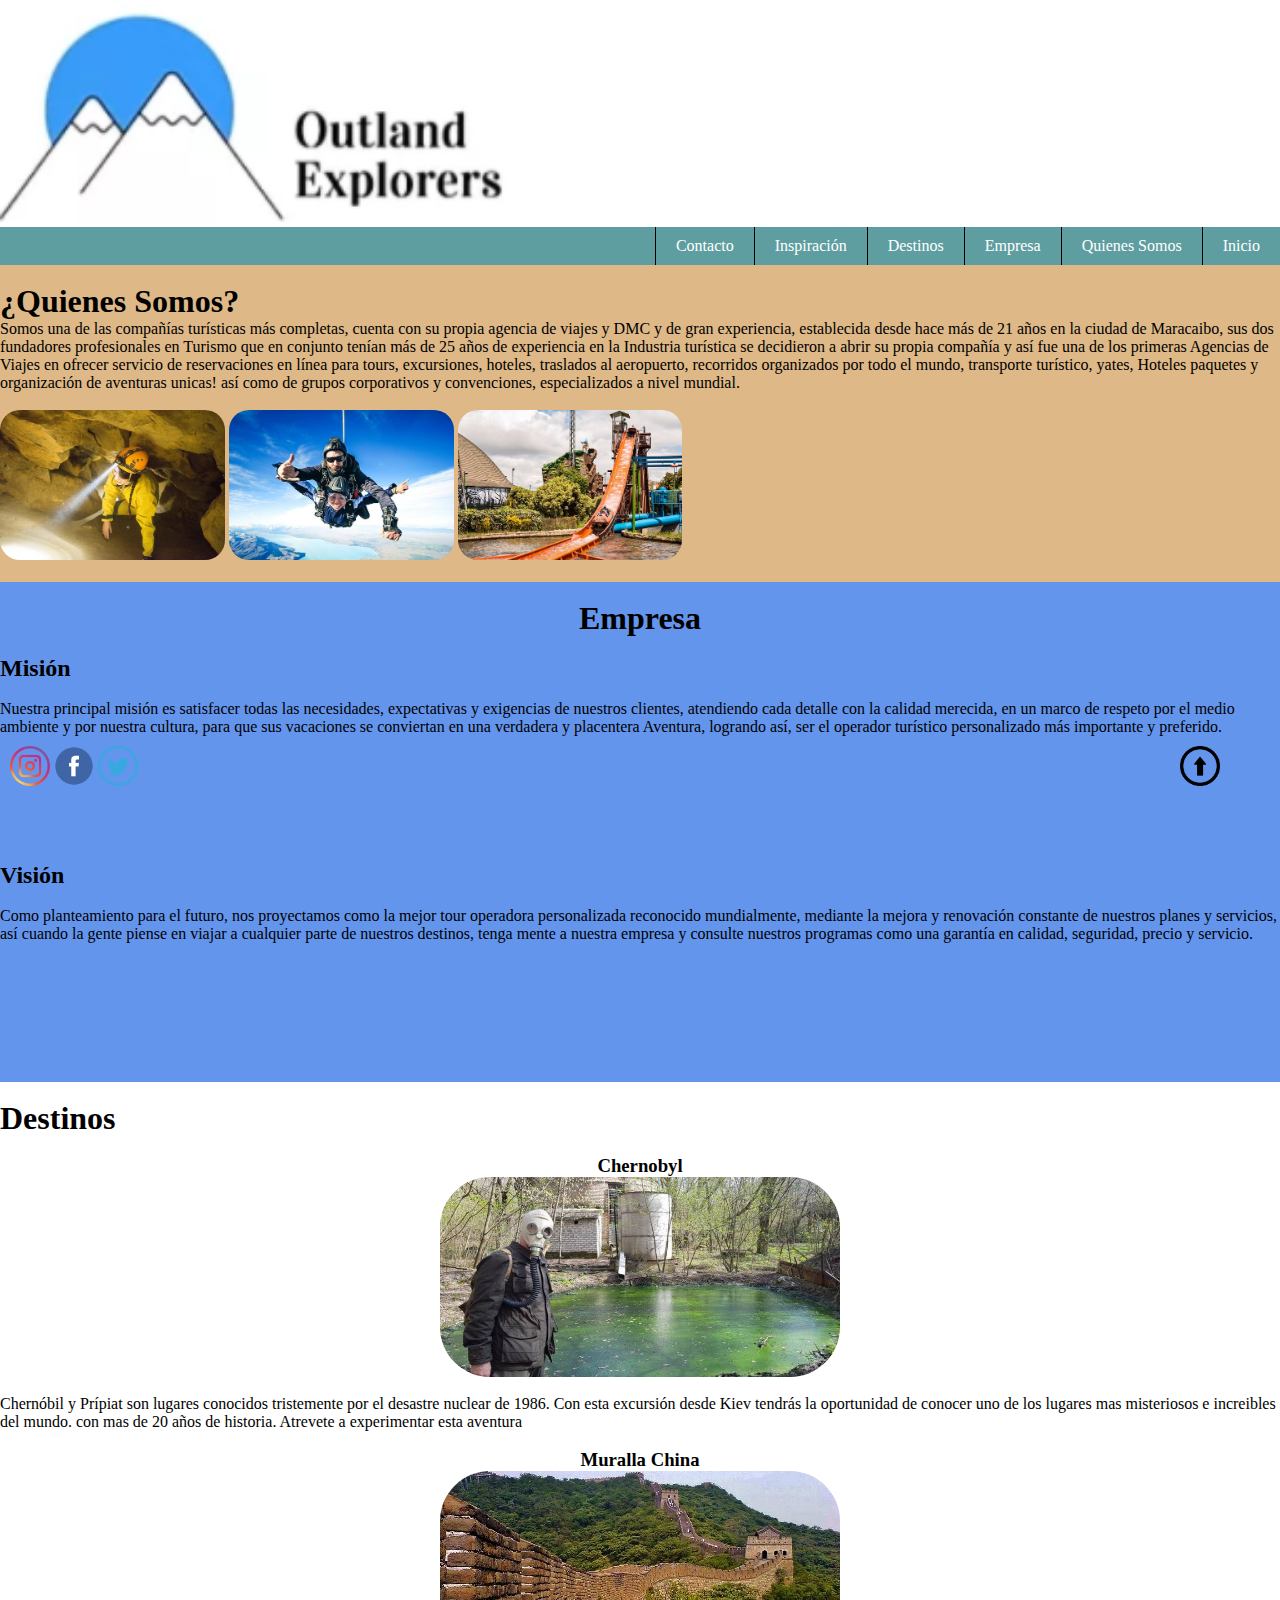
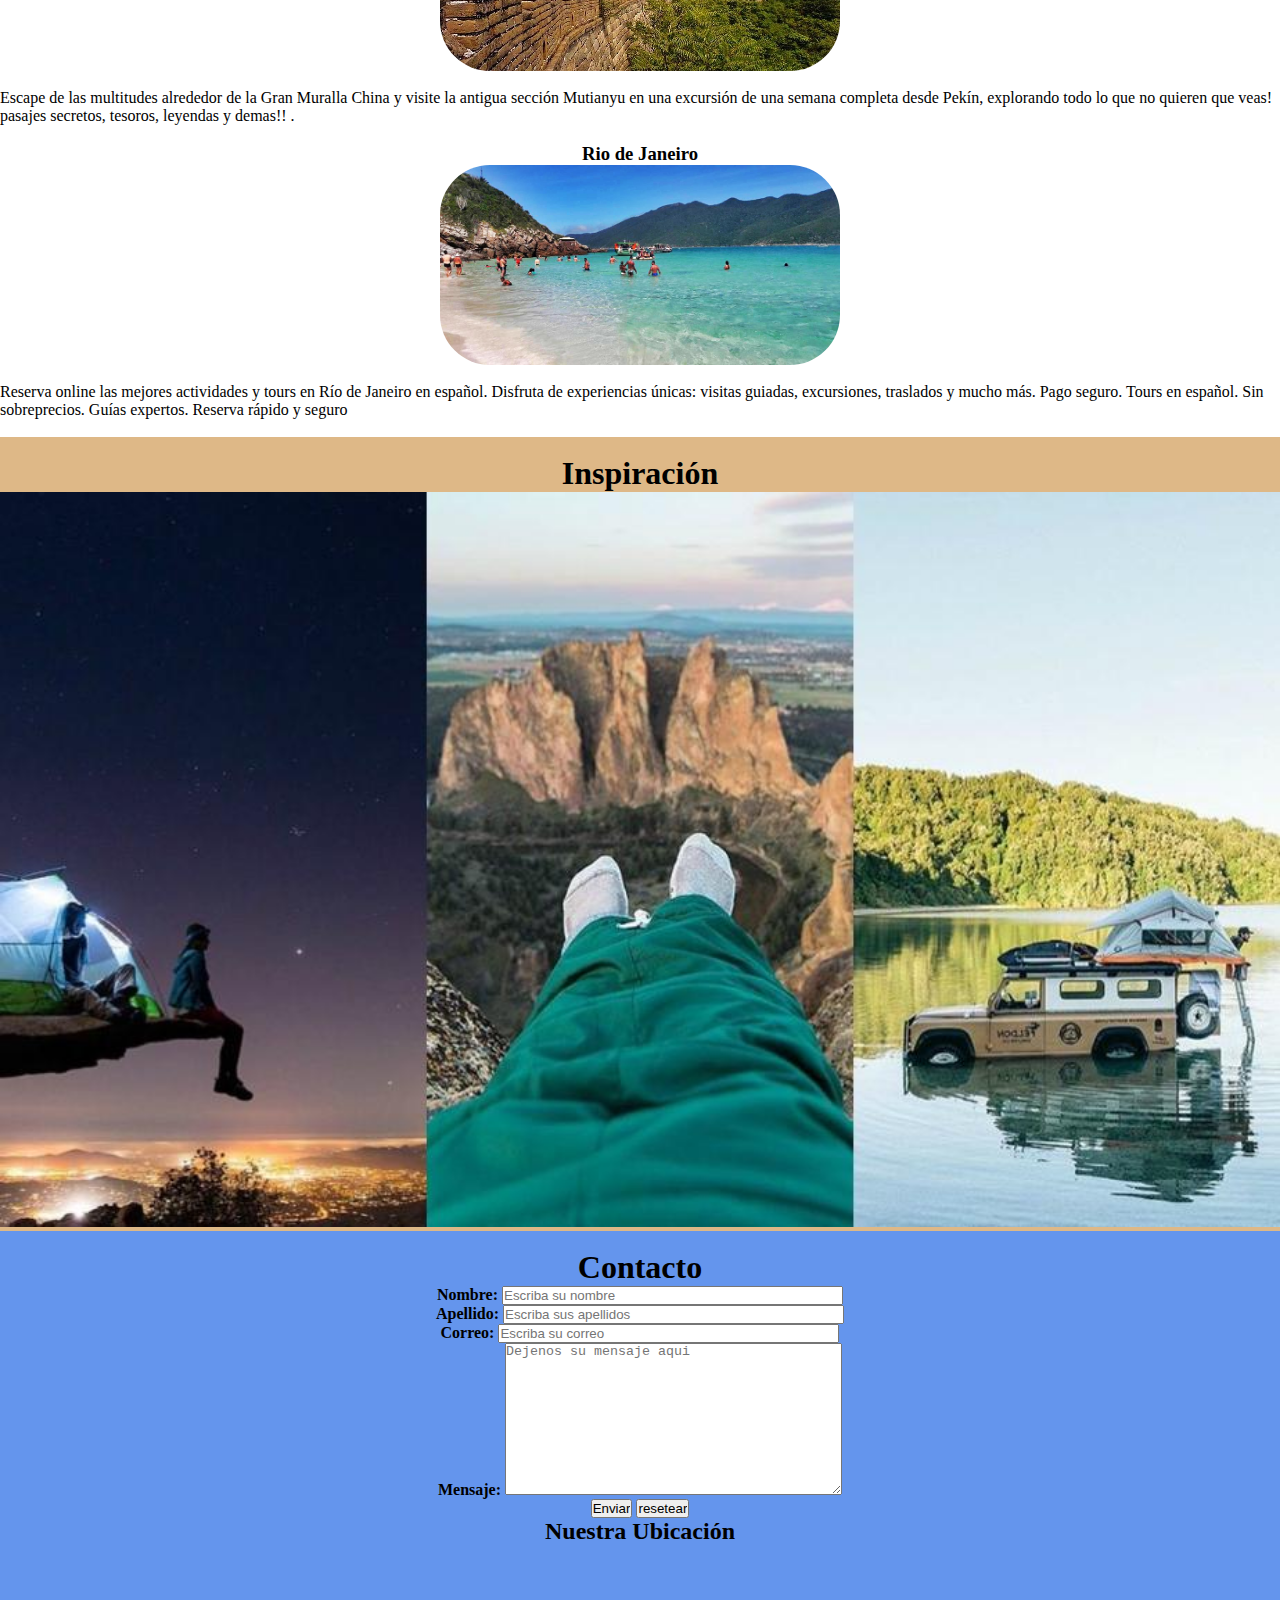
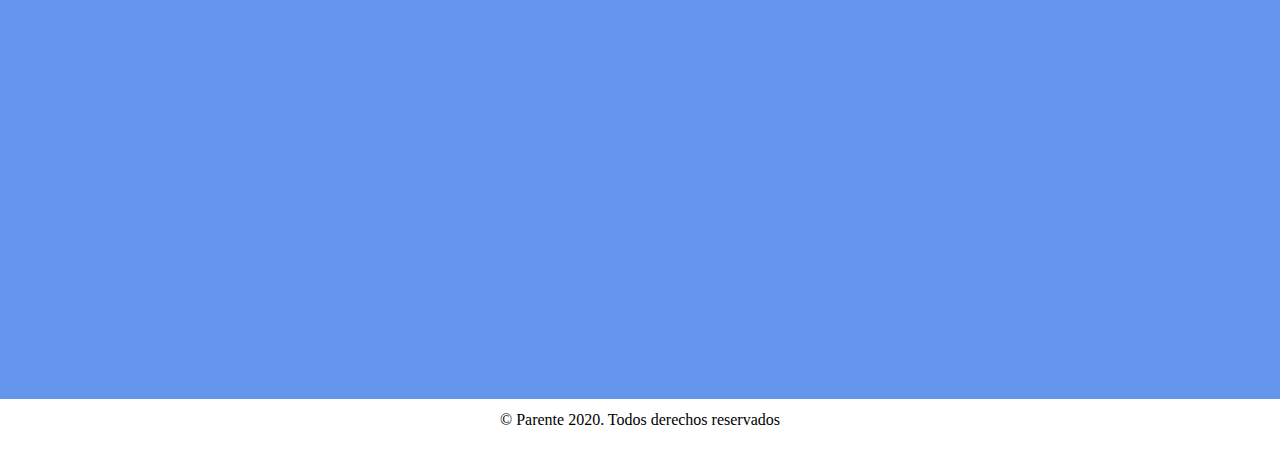
<file: proyecto 2/pagina2/index.html>
<!DOCTYPE html>
<html>
<head>
<title>One Page</title>
<meta charset="UTF-8">
<meta name="viewport" content="width=device-width, initial-scale=1">
<link rel="stylesheet" href="css/estilos.css">
</head>
<body>
    <div id="encabezado">
        <img src="img/Encabezado.webp" width="40%" height="40%">
    </div>
<div id="contenedor">
    <div id="nav">
        <ol>
            <li><a href="#pie" >Contacto</a></li>
            <li><a href="#insp" >Inspiración</a></li>
            <li><a href="#pro">Destinos</a></li>
            <li><a href="#emp">Empresa</a></li>
            <li><a href="#who">Quienes Somos</a></li>
            <li><a href="#">Inicio</a></li>
        </ol>
    </div>
    <div id="who">
        <br>
        <h1>¿Quienes Somos?</h1>
        Somos una de las compañías turísticas más completas, cuenta con su propia agencia de viajes y DMC y de gran experiencia,
        establecida desde hace más de 21 años en la ciudad de Maracaibo, sus dos fundadores profesionales en Turismo que en conjunto
        tenían más de 25 años de experiencia en la Industria turística se decidieron a abrir su propia compañía y así fue una de los primeras 
        Agencias de Viajes en ofrecer servicio de reservaciones en línea para tours, excursiones, hoteles, traslados al aeropuerto, recorridos
        organizados por todo el mundo, transporte turístico, yates, Hoteles paquetes y organización de aventuras unicas!
        así como de grupos corporativos y convenciones, especializados a nivel mundial.
        <br>
        <br>
        <div>
        <img class="imagen" src="img/viaje1.jpg" witdh="100px" height="150px">
        <img class="imagen" src="img/viaje2.jpg" witdh="100px" height="150px">
        <img class="imagen" src="img/viaje3.jpg" witdh="100px" height="150px">
        <br>
        <br>
    </div>
    <div id="emp">
        <br>
            <h1>Empresa</h1>
            <br>
            <h2>Misión</h2> 
            <br>
            <p>Nuestra principal misión es satisfacer todas las necesidades, expectativas y exigencias de nuestros clientes, atendiendo
             cada detalle con la calidad merecida, en un marco de respeto por el medio ambiente y por nuestra cultura, para que sus 
             vacaciones se conviertan en una verdadera y placentera Aventura, logrando así, ser el operador turístico personalizado más
              importante y preferido.</p>
        <br>
        <br>
        <br>
        <br>
        <br>
        <br>
        <br>
        <h2>Visión</h2> 
        <br>
        <p>Como planteamiento para el futuro, nos proyectamos como la mejor tour operadora personalizada reconocido mundialmente, mediante
         la mejora y renovación constante de nuestros planes y servicios, así cuando la gente piense en viajar a cualquier parte de nuestros
          destinos, tenga mente a nuestra empresa y consulte nuestros programas como una garantía en calidad, seguridad, precio y servicio.</p>
    </div>   
    <div id="pro">
        <br>
            <h1>Destinos</h1>
            <br>
           <h3>Chernobyl</h3>
           <img src="img/chernobyl.jpg" width="400px" height="200px">
           <br>
           <p>Chernóbil y Prípiat son lugares conocidos tristemente por el desastre nuclear de 1986. Con esta excursión desde Kiev tendrás la 
               oportunidad de conocer uno de los lugares mas misteriosos e increibles del mundo. con mas de 20 años de historia. Atrevete a 
               experimentar esta aventura</p>
               <br>
           <h3>Muralla China</h3>
           <img src="img/china.jpg" width="400px" height="200px">
           <br>
           <p>Escape de las multitudes alrededor de la Gran Muralla China y visite la antigua sección Mutianyu en una excursión de una semana
               completa desde Pekín, explorando todo lo que no quieren que veas! pasajes secretos, tesoros, leyendas y demas!! .</p>
           <br>
           <h3>Rio de Janeiro</h3>
           <img src="img/brasil.jpg" width="400px" height="200px">
           <br>
           <p>Reserva online las mejores actividades y tours en Río de Janeiro en español. Disfruta de experiencias únicas: visitas guiadas,
                excursiones, traslados y mucho más. Pago seguro. Tours en español. Sin sobreprecios. Guías expertos. Reserva rápido y seguro</p>
                <br>
    </div>   
    <div class="letra">
        <br>
    <h1>Inspiración</h1>
</div>
    <div id="insp">
        <img src="img/instagram.jpg" width="100%" height="98%">
    </div>
    <div id="cont">
        <br>
            <h1 class="letra">Contacto</h1>
        <div class="formulario">
            <form name="formulario" method="post" action="#">
                <h4>Nombre: <input type="text" name="nombre" size="40" placeholder="Escriba su nombre" required></h4>
                <h4>Apellido: <input type="text" name="apellidos" size="40" placeholder="Escriba sus apellidos" required></h4>
                <h4>Correo: <input type="text" name="correo" size="40" placeholder="Escriba su correo" required></h4>
                <h4>Mensaje: <textarea name="mensaje" rows="10" cols="40" placeholder="Dejenos su mensaje aqui" required></textarea>
                    <br>
                <input type="submit" value="Enviar"> <input type="reset" value="resetear">
            </form>
            <h2 id="coloreado"> Nuestra Ubicación </h2>
            <iframe src="https://www.google.com/maps/embed?pb=!1m18!1m12!1m3!1d15682.1052100737!2d-71.64308657090235!3d10.69382876315117!2m3!1f0!2f0!3f0!3m2!1i1024!2i768!4f13.1!3m3!1m2!1s0x8e899ecd22a1b721%3A0xd2cfab5751fcd5cc!2sUniversidad%20Privada%20Dr.%20Rafael%20Belloso%20Chac%C3%ADn!5e0!3m2!1ses!2sve!4v1580270664224!5m2!1ses!2sve" width="600" height="450" frameborder="0" style="border:0;" allowfullscreen=""></iframe>
        </div>    
    </div>
    <div id="pie">&copy; Parente 2020. Todos  derechos reservados </div>   
</div>
<div>
    <a class="flotante" href='#' ><img src='img/boton.png' border="0" width="40px" height="40px"/></a>
</div>
<div>
    <a class="flotante2" ><img src="img/ig.png" border="0" width="40px" height="40px"> <img src='img/fb.png' border="0" width="40px" height="40px" /> <img src="img/tw.png" border="0" width="40px" height="40px"></a>
</div>
</body>
</html>
</file>
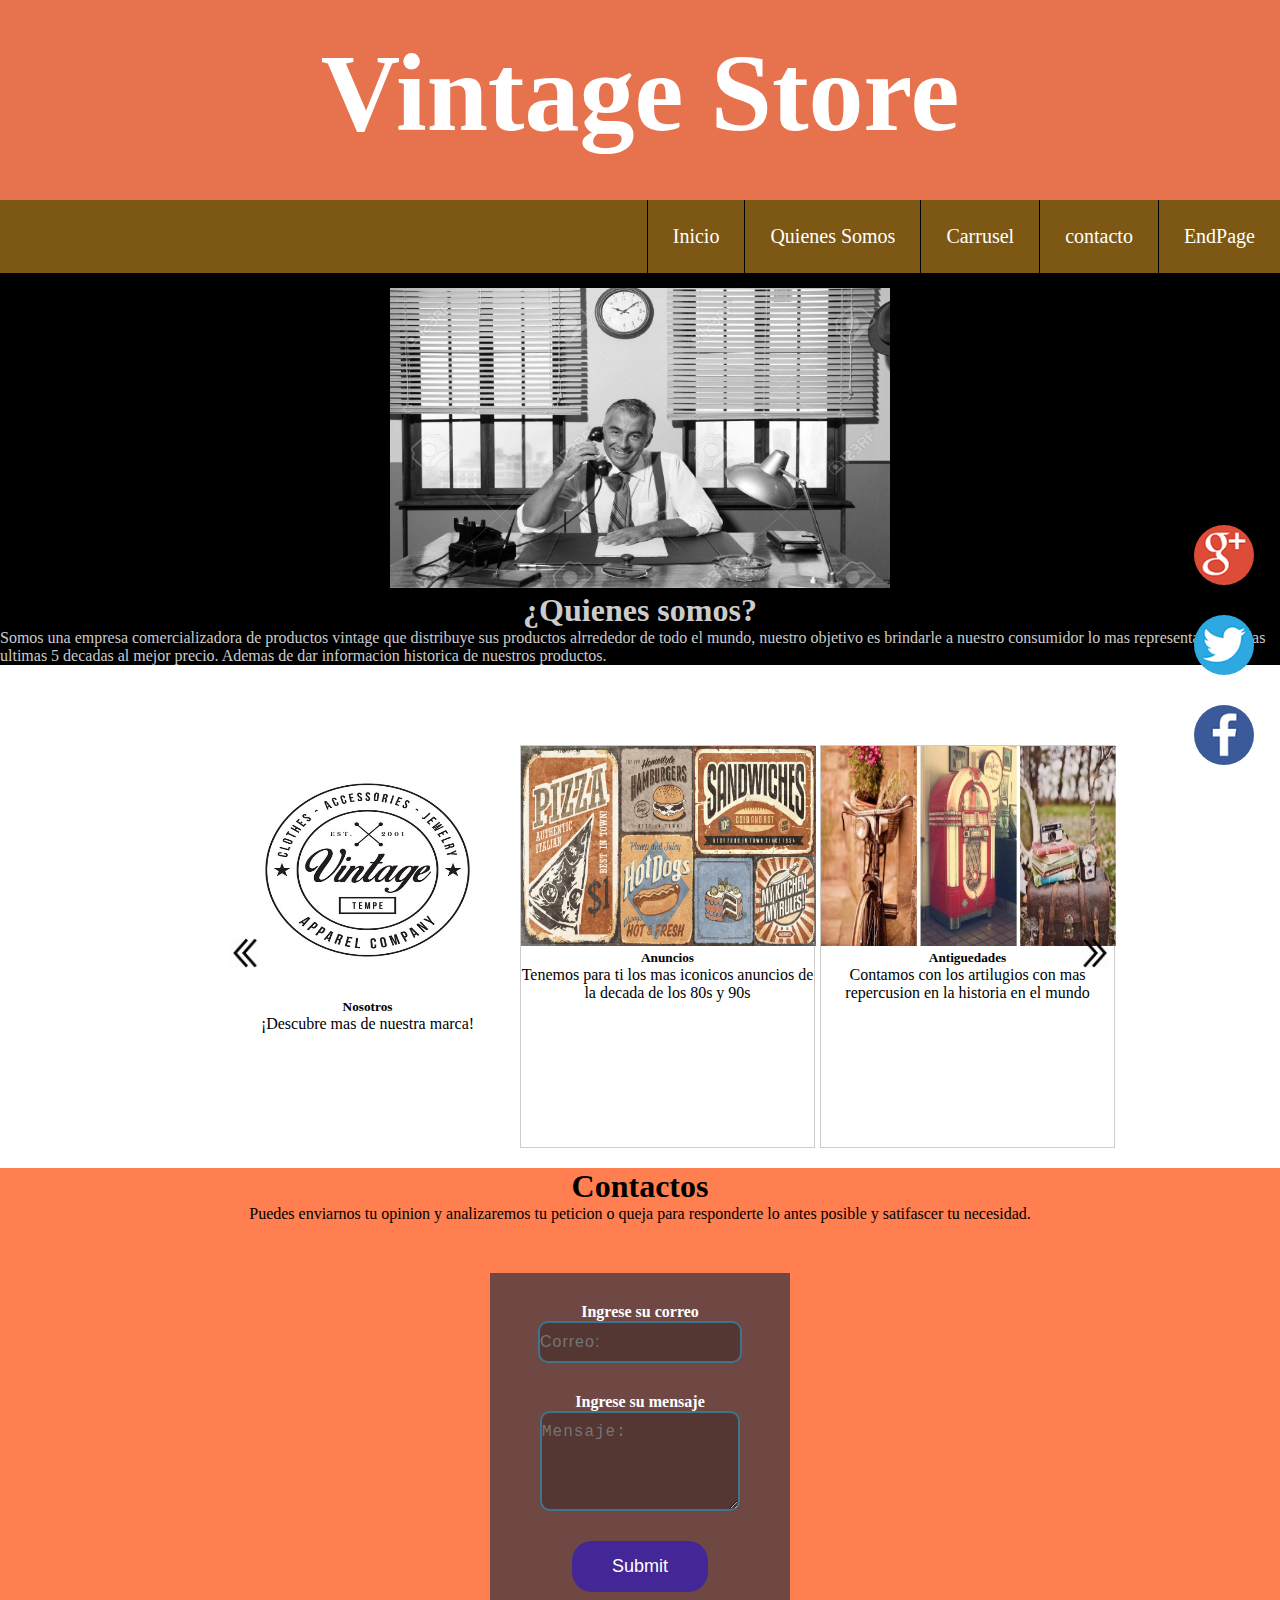
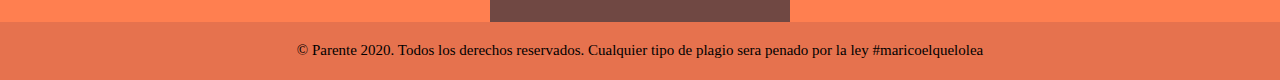
<file: proyecto 4/index4.html>
<!DOCTYPE html>
<html lang="en">

<head>
    <meta http-equiv="Content-Type" content="text/html; charset=utf-8" />
<meta name="viewport" content="width=device-width, initial-scale=1.0">
    <meta http-equiv="X-UA-Compatible" content="ie=edge">
    <script src="https://code.jquery.com/jquery-3.2.1.js"></script>
    <link rel="stylesheet" href="styles.css">
    <title>Vintage Store</title>
    <script>
        var current = 0;
        var imagenes = new Array();
         
        $(document).ready(function() {
            var numImages = 6;
            if (numImages <= 3) {
                $('.right-arrow').css('display', 'none');
                $('.left-arrow').css('display', 'none');
            }
         
            $('.left-arrow').on('click',function() {
                if (current > 0) {
                    current = current - 1;
                } else {
                    current = numImages - 3;
                }
         
                $(".carrusel").animate({"left": -($('#product_'+current).position().left)}, 600);
         
                return false;
            });
         
            $('.left-arrow').on('hover', function() {
                $(this).css('opacity','0.5');
            }, function() {
                $(this).css('opacity','1');
            });
         
            $('.right-arrow').on('hover', function() {
                $(this).css('opacity','0.5');
            }, function() {
                $(this).css('opacity','1');
            });
         
            $('.right-arrow').on('click', function() {
                if (numImages > current + 3) {
                    current = current+1;
                } else {
                    current = 0;
                }
         
                $(".carrusel").animate({"left": -($('#product_'+current).position().left)}, 600);
         
                return false;
            }); 
         });
        </script>
</head>

<body>
    <div id="encabezado">
        <p>
            Vintage Store
        </p>
    </div>
    <div id="nav">
        <ul>
            <li><a href="#">Inicio</a></li>
            <li><a href="#quienes">Quienes Somos</a></li>
            <li><a href="#carrusel">Carrusel</a></li>
            <li><a href="#contacto">contacto</a> </li>
            <li><a href="#pie">EndPage</a></li>
        </ul>
    </div>
    <div class="quienes">
        <div align="center">
            <img src="img/who.jpg" width="500" height="300"> </div>
        <h1>
            ¿Quienes somos?
        </h1>
        <p>
            Somos una empresa comercializadora de productos vintage que distribuye sus productos alrrededor de todo el mundo,
             nuestro objetivo es brindarle a nuestro consumidor lo mas representativo de las ultimas 5 decadas al mejor precio. Ademas de dar 
             informacion historica de nuestros productos.
        </p>
    </div>
    <div class="row">
        <div id="content" class="col-sm-8">
        <div id="carrusel">
            <a href="#" class="left-arrow"><img src="img/left.png" width="30" height="30" /></a>
            <a href="#" class="right-arrow"><img src="img/right.png" width="30" height="30" /></a>
            <div class="carrusel">
                <div class="product" id="product_0">
                    <a href="#"><img src="img/vintlog.jpg"  width="295" height="250" /></a>
                    <h5>Nosotros</h5>
                    <p>¡Descubre mas de nuestra marca!</p>
                </div>
                <div class="imagen" id="product_1">
                    <a href="#"><img src="img/vint1.jpg" width="295" height="200" /></a>
                    <h5>Anuncios</h5>
                    <p>Tenemos para ti los mas iconicos anuncios de la decada de los 80s y 90s</p>
                </div>
                <div class="imagen" id="product_2">
                    <a href="#"><img src="img/vint2.webp" width="295" height="200" /></a>
                    <h5>Antiguedades</h5>
                    <p>Contamos con los artilugios con mas repercusion en la historia en el mundo</p>
                </div>
                <div class="imagen" id="product_3">
                    <a href="#"><img src="img/vint3.jpg" width="295" height="200" /></a>
                    <h5>Carros</h5>
                    <p>BMW, VolksWagen, Ferrari, y muchas mas son las marcas de nuestra coleccion que marcaron tendencia</p>
                </div>
                <div class="imagen" id="product_4">
                    <a href="#"><img src="img/vint4.jpg" width="295" height="200" /></a>
                    <h5>Decoraciones</h5>
                    <p>Contacta a nuestros decoradores para los mejores styles de todos los tiempos</p>
                </div>
                <div class=imagen" id="product_5">
                    <a href="#"><img src="img/vint.jpg" width="295" height="200" /></a>
                    <h5>Museo</h5>
                    <p>Contamos con una seleccion de artilugios valiosos (NO venta) de la historia mundial</p>
                </div>
            </div>

        </div>
        <div id="contacto">
            <h1>
                Contactos
            </h1>

            <p>
                <center>Puedes enviarnos tu opinion y analizaremos tu peticion o queja para responderte lo
                    antes posible y satifascer tu necesidad.</center>
            </p>

            <form action="" class="formulario" method="POST">
                <center>
                    <label>Ingrese su correo</label>
                    <input type="email" class="form-control" placeholder="Correo:" required="">
                    <br>
                    <label>Ingrese su mensaje</label>
                    <textarea class="form-control" placeholder="Mensaje:"></textarea>
                    <br>
                    <input type="submit">
                </center>
            </form>
        </div>
    
        
                    <div id="pie">
                        &copy; Parente 2020. Todos los derechos reservados. Cualquier tipo de plagio sera penado por la ley #maricoelquelolea
                    </div>
                    <div id="fb">
                        <a href="#">
                            <div class="icono"><a href="https://www.facebook.com/"><img src="img/fb.png" alt=""></a></div>
                        </a>
                    </div>
                    <div id="tw">
                        <a href="#">
                            <div class="icono"><a href="https://www.twitter.com/"><img src="img/tw.png" alt=""></a></div>
                        </a>
                    </div>
                    <div id="ins">
                        <a href="#">
                            <div class="icono"><a href="https://www.google.com/"><img src="img/go.png" alt=""></a></div>
                        </a>
                    </div>
                </div>
            </div>
        </div>
    </div>
</body>
</html>
</file>
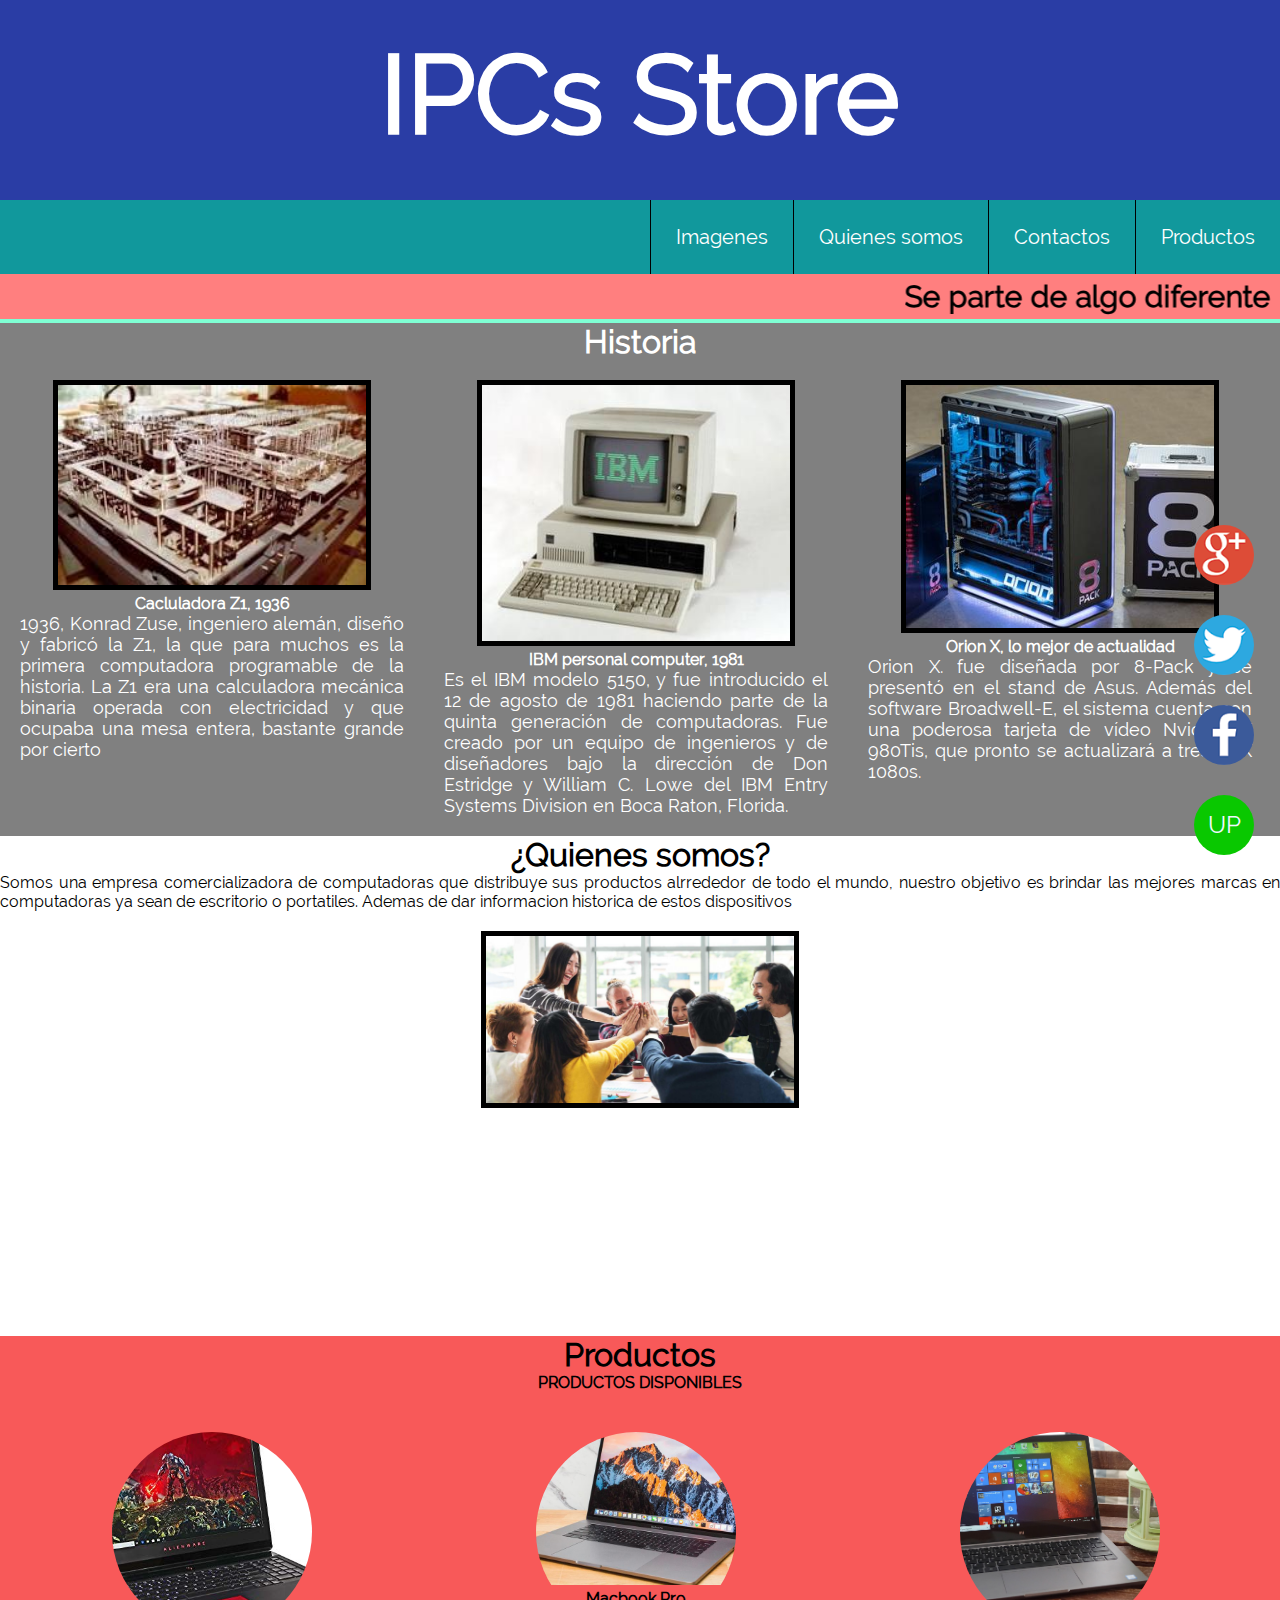
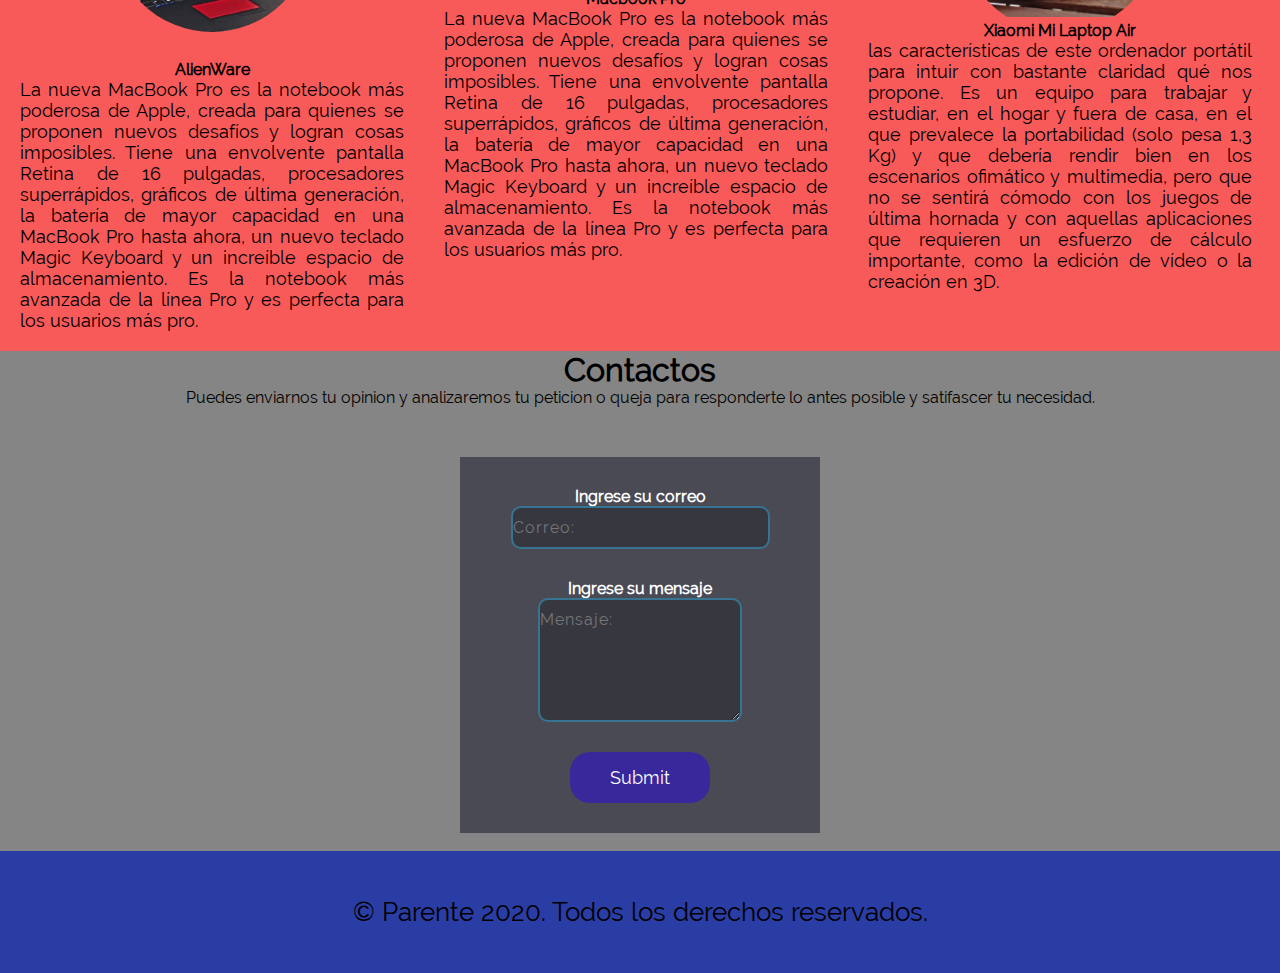
<file: Proyecto 3/html/index2.html>
<!DOCTYPE html>
<html lang="en">

<head>
    <meta charset="UTF-8">
    <meta name="viewport" content="width=device-width, initial-scale=1.0">
    <meta http-equiv="X-UA-Compatible" content="ie=edge">
    <link rel="stylesheet" href="../css/estilos.css">
    <link rel="stylesheet" href="../css/Raleway-Regular.ttf">
    <link href="../imagenes/favicon.png" rel="icon" type="image/png" />
    <title>CellPhone One Page</title>
</head>

<body>
    <div id="contenedor">
        <div id="encabezado">
            <p>
                IPCs Store
            </p>
        </div>
        <div id="nav">
            <ul>
                <li><a href="#imagenes">Imagenes</a></li>
                <li><a href="#quienes">Quienes somos</a></li>
                <li><a href="#contacto">Contactos</a></li>
                <li><a href="#productos">Productos</a></li>
            </ul>
        </div>
        <marquee class="marquesi" behavior="alternate" direction="left"><a href="#">Se parte de algo diferente</a></marquee>
        <div id="imagenes">
            <h1>
                Historia
            </h1>
            <div class="contenedor">
                <div class="columnasx3">
                    <img src="../imagenes/a.jpg" alt="">
                    <h4>Cacluladora Z1, 1936</h4>
                    <p>1936, Konrad Zuse, ingeniero alemán, diseño y fabricó la Z1, la que para muchos es la primera
                         computadora programable de la historia. La Z1 era una calculadora mecánica binaria operada 
                         con electricidad y que ocupaba una mesa entera, bastante grande por cierto</p>
                </div>
                <div class="columnasx3">
                    <img src="../imagenes/b.jpeg" alt="">
                    <h4>IBM personal computer, 1981</h4>
                    <p>Es el IBM modelo 5150, y fue introducido el 12 de agosto de 1981 haciendo parte de la quinta
                         generación de computadoras. Fue creado por un equipo de ingenieros y de diseñadores bajo la 
                         dirección de Don Estridge y William C. Lowe del IBM Entry Systems Division en Boca Raton, Florida.</p>
                </div>
                <div class="columnasx3">
                    <img src="../imagenes/c.jpg" alt="">
                    <h4>Orion X, lo mejor de actualidad</h4>
                    <p>
                        Orion X. fue diseñada por 8-Pack y se presentó en el stand de Asus. Además del software Broadwell-E, el sistema
                        cuenta con una poderosa tarjeta de vídeo Nvidia GT 980Tis, que pronto se actualizará a tres GTX 1080s.
                    </p>
                </div>
                <div id="quienes">
                    <h1>
                        ¿Quienes somos?
                    </h1>
                    <p>
                        Somos una empresa comercializadora de computadoras que distribuye sus productos alrrededor de todo el mundo,
                         nuestro objetivo es brindar las mejores marcas en computadoras ya sean de escritorio o portatiles. Ademas de dar 
                         informacion historica de estos dispositivos
                    </p>
                    <div class="columnasx33">
                        <img src="../imagenes/e.jpg">
                    </div>
                    </center>
                </div>
                <div id="productos">
                    <h1>
                        Productos
                    </h1>
                    <p>
                        <center>
                            <b>PRODUCTOS DISPONIBLES</b>
                        </center>
                    </p>
                    <div class="contenedor">
                        <div class="columnasx32">
                            <div class="imgbox">
                                <img src="../imagenes/s.jpg" alt="">
                            </div>
                            <h4>AlienWare</h4>
                            <p>La nueva MacBook Pro es la notebook más poderosa de Apple, creada para quienes se proponen
                                 nuevos desafíos y logran cosas imposibles. Tiene una envolvente pantalla Retina de 16 pulgadas,
                                  procesadores superrápidos, gráficos de última generación, la batería de mayor capacidad en una MacBook
                                   Pro hasta ahora, un nuevo teclado Magic Keyboard y un increíble espacio de almacenamiento. Es la notebook
                                    más avanzada de la línea Pro y es perfecta para los usuarios más pro.</p>
                        </div>
                        <div class="columnasx32">
                            <div class="imgbox">
                                <img src="../imagenes/i.jpg" alt="">
                            </div>
                            <h4>Macbook Pro</h4>
                            <p>La nueva MacBook Pro es la notebook más poderosa de Apple, creada para quienes se proponen
                                 nuevos desafíos y logran cosas imposibles. Tiene una envolvente pantalla Retina de 16 pulgadas,
                                  procesadores superrápidos, gráficos de última generación, la batería de mayor capacidad en una 
                                  MacBook Pro hasta ahora, un nuevo teclado Magic Keyboard y un increíble espacio de almacenamiento. 
                                  Es la notebook más avanzada de la línea Pro y es perfecta para los usuarios más pro.</p>
                        </div>
                        <div class="columnasx32">
                            <div class="imgbox">
                                <img src="../imagenes/x1.jpg" alt="">
                            </div>
                            <h4>Xiaomi Mi Laptop Air</h4>
                            <p>
                                las características de este ordenador portátil para intuir con bastante claridad qué nos propone.
                                 Es un equipo para trabajar y estudiar, en el hogar y fuera de casa, en el que prevalece la portabilidad
                                  (solo pesa 1,3 Kg) y que debería rendir bien en los escenarios ofimático y multimedia, pero que no se 
                                  sentirá cómodo con los juegos de última hornada y con aquellas aplicaciones que requieren un esfuerzo de
                                cálculo importante, como la edición de vídeo o la creación en 3D.
                            </p>
                        </div>
                    </div>
                    <div id="contacto">
                        <h1>
                            Contactos
                        </h1>
    
                        <p>
                            <center>Puedes enviarnos tu opinion y analizaremos tu peticion o queja para responderte lo
                                antes posible y satifascer tu necesidad.</center>
                        </p>
    
                        <form action="" class="formulario" method="POST">
                            <center>
                                <label>Ingrese su correo</label>
                                <input type="email" class="form-control" placeholder="Correo:" required="">
                                <br>
                                <label>Ingrese su mensaje</label>
                                <textarea class="form-control" placeholder="Mensaje:"></textarea>
                                <br>
                                <input type="submit">
                            </center>
                        </form>
                    </div>
                    <div id="pie">
                        &copy; Parente 2020. Todos los derechos reservados.
                    </div>
                    <div id="up">
                        <a href="#">
                            <div class="icono" style="font-size:24px;color:aliceblue">UP</div>
                        </a>
                    </div>
                    <div id="fb">
                        <a href="#">
                            <div class="icono"><a href="https://www.facebook.com/"><img src="../imagenes/fb.png" alt=""></a></div>
                        </a>
                    </div>
                    <div id="tw">
                        <a href="#">
                            <div class="icono"><a href="https://www.twitter.com/"><img src="../imagenes/tw.png" alt=""></a></div>
                        </a>
                    </div>
                    <div id="ins">
                        <a href="#">
                            <div class="icono"><a href="https://www.google.com/"><img src="../imagenes/go.png" alt=""></a></div>
                        </a>
                    </div>
                </div>
</body>

</html>
</file>
<file: proyecto 2/pagina2/css/estilos.css>
*{
   margin:0px;
   padding: 0; 
}

html{
    background-color: aquamarine;
    scroll-behavior: smooth;
}
#contedor{
    display: table;
    width: 100%;
    height: 100%;
}

#encabezado{
    width: 100%;
    height: 100%;
    display: table;
    background-color:white;
}

.imagen{
    border-radius: 20px;
    display: inline-block;
    margin: auto;
}
.imagen:hover{
    border-radius: 0;
}

#pie{
    width: 100%;
    height: 50px;
    display: table;
    background-color: white;
    text-align: center;
    color: #000000;
    padding-top: 1%;
}

#who{
    justify-content: center;
    text-justify: auto;
    display: table;
    width: 100%;
    height: 500px;
    background-color: burlywood;
}

#emp{
    justify-content: center;
    text-justify: auto;
    display: table;
    width: 100%;
    height: 500px;
    background-color:cornflowerblue;
}

#emp h1{
    text-align: center;
   
}

#pro{
    justify-content: center;
    text-justify: auto;
    display: table;
    width: 100%;
    height: 500px;
    background-color: rgb(255, 255, 255);
}

#pro h3{
    text-align: center;
}

#pro img{
    display: block;
    margin: auto;
    border-radius: 50px;
}


#insp{
    justify-content: center;
    text-justify: auto;
    display: table;
    width: 100%;
    height: 500px;
    background-color: burlywood;
}

.letra{
    text-align: center;
}

#cont{
    justify-content: center;
    text-justify: auto;
    display: table;
    width: 100%;
    height: 500px;
    background-color: cornflowerblue;
}

#nav{
    margin-left: ;
    display: table;
    width: 100%;
    background-color: cadetblue; 
}
#nav ol{
    display: inline-flex;
    float: right;
}
#nav li{
    list-style: none;
    padding: 10px 10px;
    border-left: 1px solid #000000;
    display: table;
}


#nav li a{
    text-decoration: none;
    color:#ffffff;
    padding: 10px 10px;

}

#nav li:hover{
    background-color: coral;
    color:#ffffff;
    
}

.formulario{
    text-align:center;
 }


.flotante {
    display:scroll;
        position:fixed;
        bottom:110px;
        right:60px;
}

.flotante2 {
    display:scroll;
        position:fixed;
        bottom:110px;
        left:10px;
}
</file>
<file: proyecto 4/styles.css>
* {
	margin: 0;
	padding: 0;
	box-sizing: border-box;
}

#encabezado{
    width: 100%;
    height: 200px;
    display: table;
    background-color: rgb(230, 114, 78);
    transition: 1s;
}

#encabezado p{
    text-align: center;
    font-size: 100px;
    font-weight: bold;
    color: rgb(255, 255, 255);
    padding-top: 30px;
    transition: .5s;
}
#encabezado:hover{
    background: rgb(230, 114, 78);
}
#encabezado p:hover{
    font-size: 110px;
}

.quienes{
    background-color: black;
}

.quienes h1{
    color: #CCCCCC;
    text-align: center;
}
.quienes p {
    color: #CCCCCC;
}

.quienes img{
    margin-top: 15px;
}

#pie{
    width: 100%;
    display: table;
    background-color: rgb(230, 114, 78);
    text-align: center;
    padding-top: 1.6%;
    padding-bottom: 1.6%; 
    font-size: 15px;
}

#nav{
    display: table;
    width: 100%;
    background: rgb(124, 88, 20);
    float: right;
    text-align: right;
}

#nav ul{
    display: inline-flex;
    
}

#nav li{
    list-style: none;
    padding: 25px 0px 25px 0px;
    transition: .5s;
    border-left: 1px solid black;
}
#nav li:hover{
    background: rgb(145, 110, 58)
}

#nav li a{
    text-decoration: none;
    color: white;
    padding: 25px;
    transition: .5s;
    font-size: 20px;
}

#nav li a:hover{
    color: rgb(0, 0, 0);
    font-weight: bold;
    transition: .5s;
}

#carrusel {
    float:center;
    width:900px;
    overflow:hidden;
    height:403px;
    position:relative;
    margin-top:80px;
    margin-left: 220px;
    margin-bottom:20px;
}
 
#carrusel .left-arrow {
    position:absolute;
    left:10px;
    z-index:1;
    top:50%;
    margin-top:-9px;
}
 
#carrusel .right-arrow {
    position:absolute;
    right:10px;
    z-index:1;
    top:50%;
    margin-top:-9px;
}
 
.carrusel {
    width:4000px;
    left:0px;
    position:absolute;
    z-index:0;
    
}
 

.carrusel>div {
    float: left;
    height: 403px;
    margin-right: 5px;
    width: 295px;
    text-align:center;
}
 
.carrusel img {
    cursor:pointer;
}
 
.imagen {
    border:#CCCCCC 1px solid;
}

#contacto{
    text-align: center;
    background-color: coral;
}
.formulario{
    background: rgba(46, 46, 61, 0.685);
    width: 300px;
    padding: 30px;
    margin: auto;
    margin-top: 50px;
    color: rgb(255, 255, 255);
    font-weight: bold;
}
.form-control{
    width: 85%;
    letter-spacing: 1px;
	padding: 10px 0;
	font-size: 16px;
    margin-bottom: 30px;
    background: rgba(0, 0, 0, 0.247);
    border-radius: 10px;
    outline: none;
    color: rgb(255, 255, 255);
	border: 2px solid rgba(55, 140, 180, 0.712);
    vertical-align: top;
    display: inline-block;
}
form textarea {
    max-width:200px;
    min-width: 200px;
	max-height:100px;
	min-height:100px;
}
.form-control:focus{
    border: 2px solid rgb(168, 148, 33);
}
input[type="submit"]{    
    display: block;
	margin:auto;
	text-align: center;
	padding: 15px 40px;
    font-size: 18px;
    color: rgb(255, 255, 255);
    border: none;
    outline: none;
    background: rgba(51, 27, 184, 0.712);
    cursor: pointer;
	border-radius: 20px;
}
.formulario input[type="submit"]:hover{
    transition: .2s;
    background: rgb(25, 129, 155);
}

#fb img{
    display: table;
    width: 60px;
    height: 60px;
    position: fixed;
    bottom: 15%;
    right: 2%;
    border-radius: 50%;
    vertical-align: middle;
    line-height: 60px;
    transition: .4s;
}

#tw img{
    display: table;
    width: 60px;
    height: 60px;
    position: fixed;
    bottom: 25%;
    right: 2%;
    border-radius: 50%;
    vertical-align: middle;
    line-height: 60px;
    transition: .4s;
}

#ins img{
    display: table;
    width: 60px;
    height: 60px;
    position: fixed;
    bottom: 35%;
    right: 2%;
    border-radius: 50%;
    vertical-align: middle;
    line-height: 60px;
    transition: .4s;
}
</file>
<file: Proyecto 3/css/estilos.css>
*{
    margin: 0;
    padding: 0;
    font-family: rale;
}

html{
    background-color: aquamarine;
    scroll-behavior: smooth;
}

#contenedor{
    display: table;
    width: 100%;
    height: 100%;
}

#encabezado{
    width: 100%;
    height: 200px;
    display: table;
    background-color: rgb(42, 61, 165);
    transition: 1s;
}

#encabezado p{
    text-align: center;
    font-size: 100px;
    font-weight: bold;
    color: rgb(255, 255, 255);
    padding-top: 30px;
    transition: .5s;
}
#encabezado:hover{
    background: rgb(42, 61, 165);
}
#encabezado p:hover{
    font-size: 110px;
}
#pie{
    width: 100%;
    display: table;
    background-color: rgb(42, 61, 165);
    text-align: center;
    padding-top: 3.6%;
    padding-bottom: 3.6%; 
    font-size: 26px;
}

#imagenes{
    display: table;
    width: 100%;
    height: 500px;
    background-color: gray;
    text-align: center;
    color: white;
}

p{
    text-align: justify;
}

#quienes{
    display: table;
    text-align: center;
    width: 100%;
    height: 500px;
    background-color: white;
    color: #000;
}

#contacto{
    display: table;
    text-align: center;
    width: 100%;
    height: 500px;
    background-color: rgb(133, 133, 133);
}

#productos{
    display: table;
    text-align: center;
    width: 100%;
    height: 500px;
    background-color: rgb(248, 89, 89);
    color: black;
}

#nav{
    display: table;
    width: 100%;
    background: rgb(17, 152, 156);
    float: right;
    text-align: right;
}

#nav ul{
    display: inline-flex;
    
}

#nav li{
    list-style: none;
    padding: 25px 0px 25px 0px;
    transition: .5s;
    border-left: 1px solid black;
}
#nav li:hover{
    background: rgb(15, 196, 202)
}

#nav li a{
    text-decoration: none;
    color: white;
    padding: 25px;
    transition: .5s;
    font-size: 20px;
}

#nav li a:hover{
    color: rgb(0, 0, 0);
    font-weight: bold;
    transition: .5s;
}
.marquesi{
    width: 100%;
    height: 40px;
    background: rgb(255, 127, 127);
    font-size: 30px;
    margin: auto;
    color: black;
    font-weight: bold;
    padding-top: 5px; 
}
.marquesi a{
    text-decoration: none;
    color: black;
}
.marquesi a:hover{
    color: rgb(32, 47, 185);
    text-decoration: underline;
}
#up{
    display: table;
    width: 60px;
    height: 60px;
    background: rgb(9, 200, 0);
    color: white;
    text-align: center;
    position: fixed;
    bottom: 5%;
    right: 2%;
    border-radius: 50%;
    vertical-align: middle;
    line-height: 60px;
    transition: .4s;
}
#up:hover{
    background: rgb(207, 30, 184);
}
#up a{
    text-decoration: none;
    list-style: none;
}
#fb img{
    display: table;
    width: 60px;
    height: 60px;
    position: fixed;
    bottom: 15%;
    right: 2%;
    border-radius: 50%;
    vertical-align: middle;
    line-height: 60px;
    transition: .4s;
}

#tw img{
    display: table;
    width: 60px;
    height: 60px;
    position: fixed;
    bottom: 25%;
    right: 2%;
    border-radius: 50%;
    vertical-align: middle;
    line-height: 60px;
    transition: .4s;
}

#ins img{
    display: table;
    width: 60px;
    height: 60px;
    position: fixed;
    bottom: 35%;
    right: 2%;
    border-radius: 50%;
    vertical-align: middle;
    line-height: 60px;
    transition: .4s;
}
.columnasx3{
    width: 30%;
    float: left;
    padding: 20px;
    margin: auto;
    text-decoration: none;
}

.columnasx3 p{
    color: #fff;
    text-align: justify;
    font-size: 18px;
    width: 100%;
}
.columnasx3 img{
    width: 80%;
    height: 80%;
    text-decoration: none;
    transition: .5s;
    border: 5px solid black;
}
.columnasx3 img:hover{
    width: 100%;
    height: 100%;
    transition: .5s;
    border: 5px solid #fff;
}
.columnasx33{
    width: 30%;
    padding: 20px;
    margin: auto;
    text-decoration: none;
}
.columnasx33 img{
    width: 80%;
    height: 80%;
    text-decoration: none;
    transition: .5s;
    border: 5px solid black;
}
.columnasx33 img:hover{
    width: 100%;
    height: 100%;
    transition: .5s;
    border: 5px solid #fff;
}
.columnasx32{
    width: 30%;
    float: left;
    padding: 20px;
    margin: auto;
    text-decoration: none;
}

.columnasx32 p{
    color: #000;
    text-align: justify;
    font-size: 18px;
    width: 100%;
}
.columnasx32 img{
    width: 80%;
    text-decoration: none;
}
.columnasx32 .imgbox{
    position: relative;
    top: 0;
    left: 0;
    width: 100%;
    height: 100%;
    transition: .5s;
    clip-path: circle(100px at center 120px);
}
.columnasx32:hover .imgbox{
    clip-path: circle(400px at center 100px);
}
.formulario{
    background: rgba(46, 46, 61, 0.685);
    width: 300px;
    padding: 30px;
    margin: auto;
    margin-top: 50px;
    color: rgb(255, 255, 255);
    font-weight: bold;
}
.form-control{
    width: 85%;
    letter-spacing: 1px;
	padding: 10px 0;
	font-size: 16px;
    margin-bottom: 30px;
    background: rgba(0, 0, 0, 0.247);
    border-radius: 10px;
    outline: none;
    color: rgb(255, 255, 255);
	border: 2px solid rgba(55, 140, 180, 0.712);
    vertical-align: top;
    display: inline-block;
}
form textarea {
    max-width:200px;
    min-width: 200px;
	max-height:100px;
	min-height:100px;
}
.form-control:focus{
    border: 2px solid rgb(168, 148, 33);
}
input[type="submit"]{    
    display: block;
	margin:auto;
	text-align: center;
	padding: 15px 40px;
    font-size: 18px;
    color: rgb(255, 255, 255);
    border: none;
    outline: none;
    background: rgba(51, 27, 184, 0.712);
    cursor: pointer;
	border-radius: 20px;
}
.formulario input[type="submit"]:hover{
    transition: .2s;
    background: rgb(25, 129, 155);
}
@font-face{
    font-family: rale; 
    src: url(Raleway-Regular.ttf);
}
</file>
